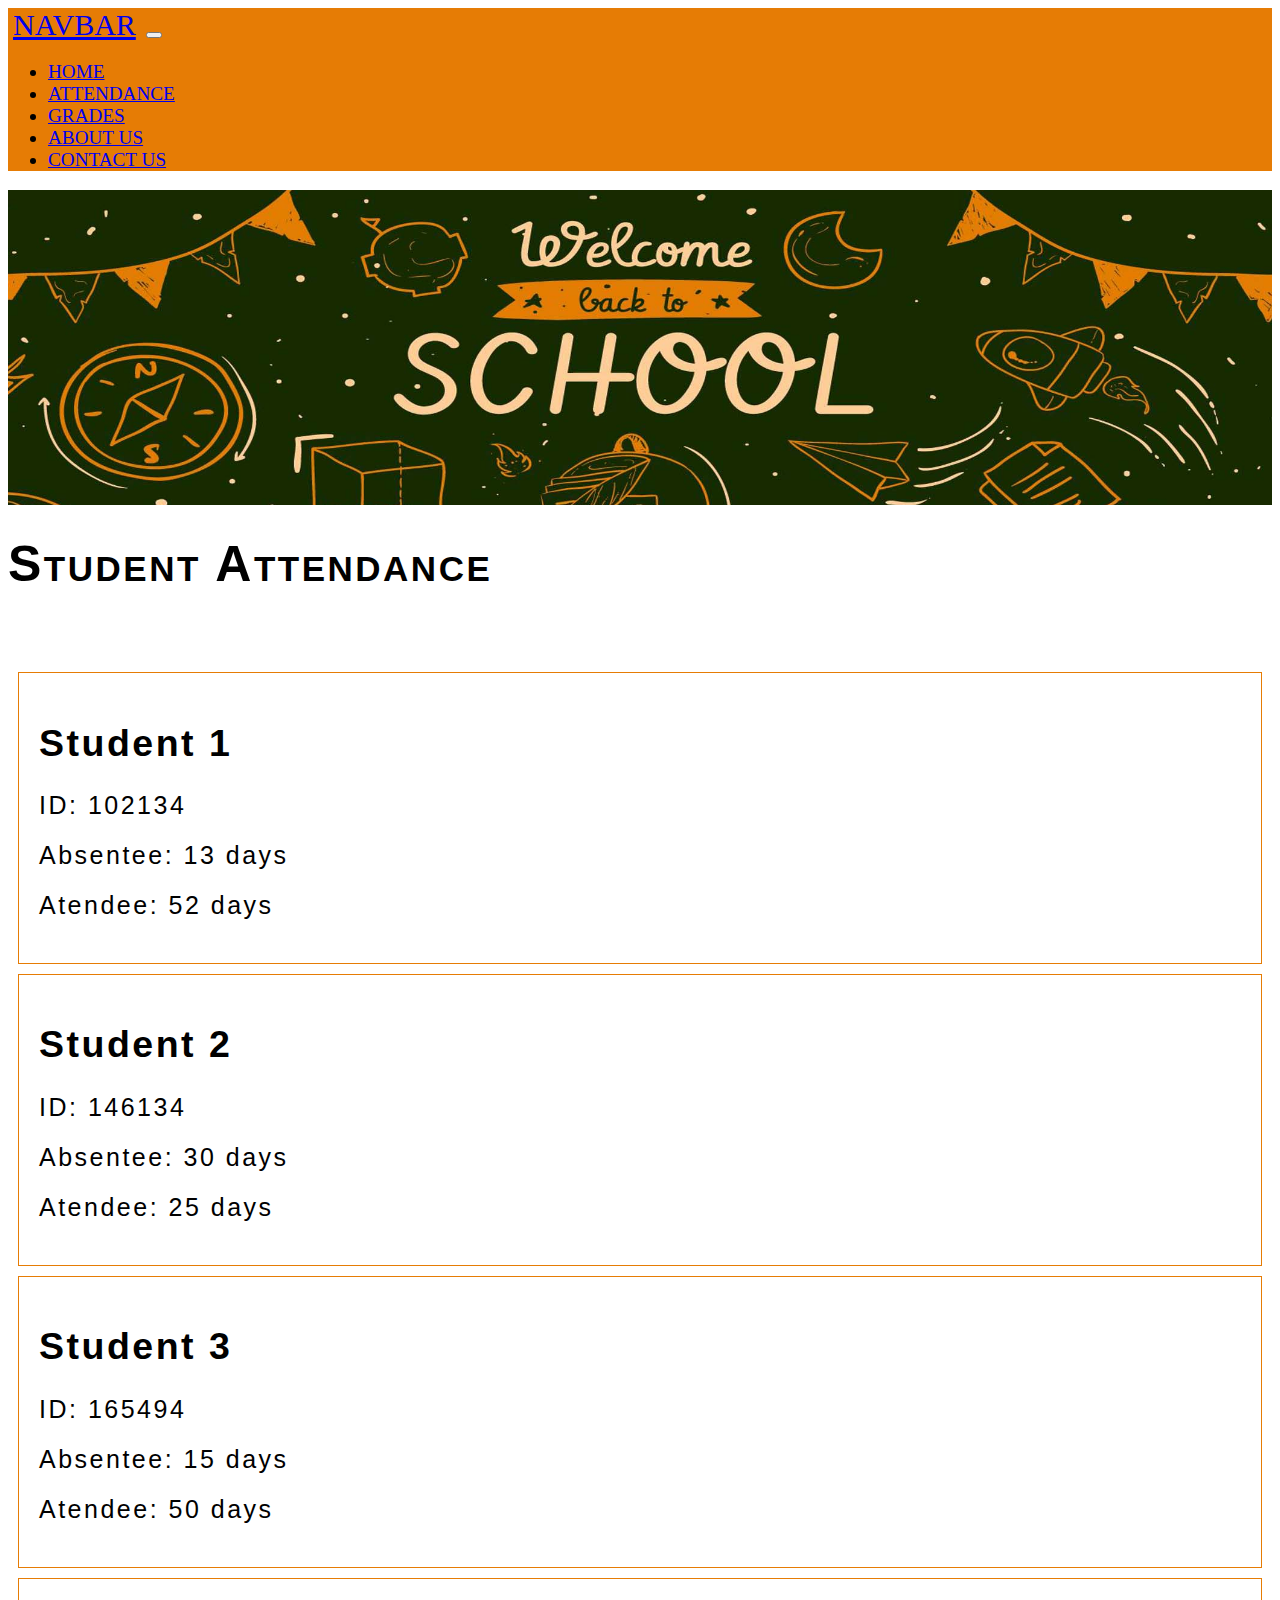
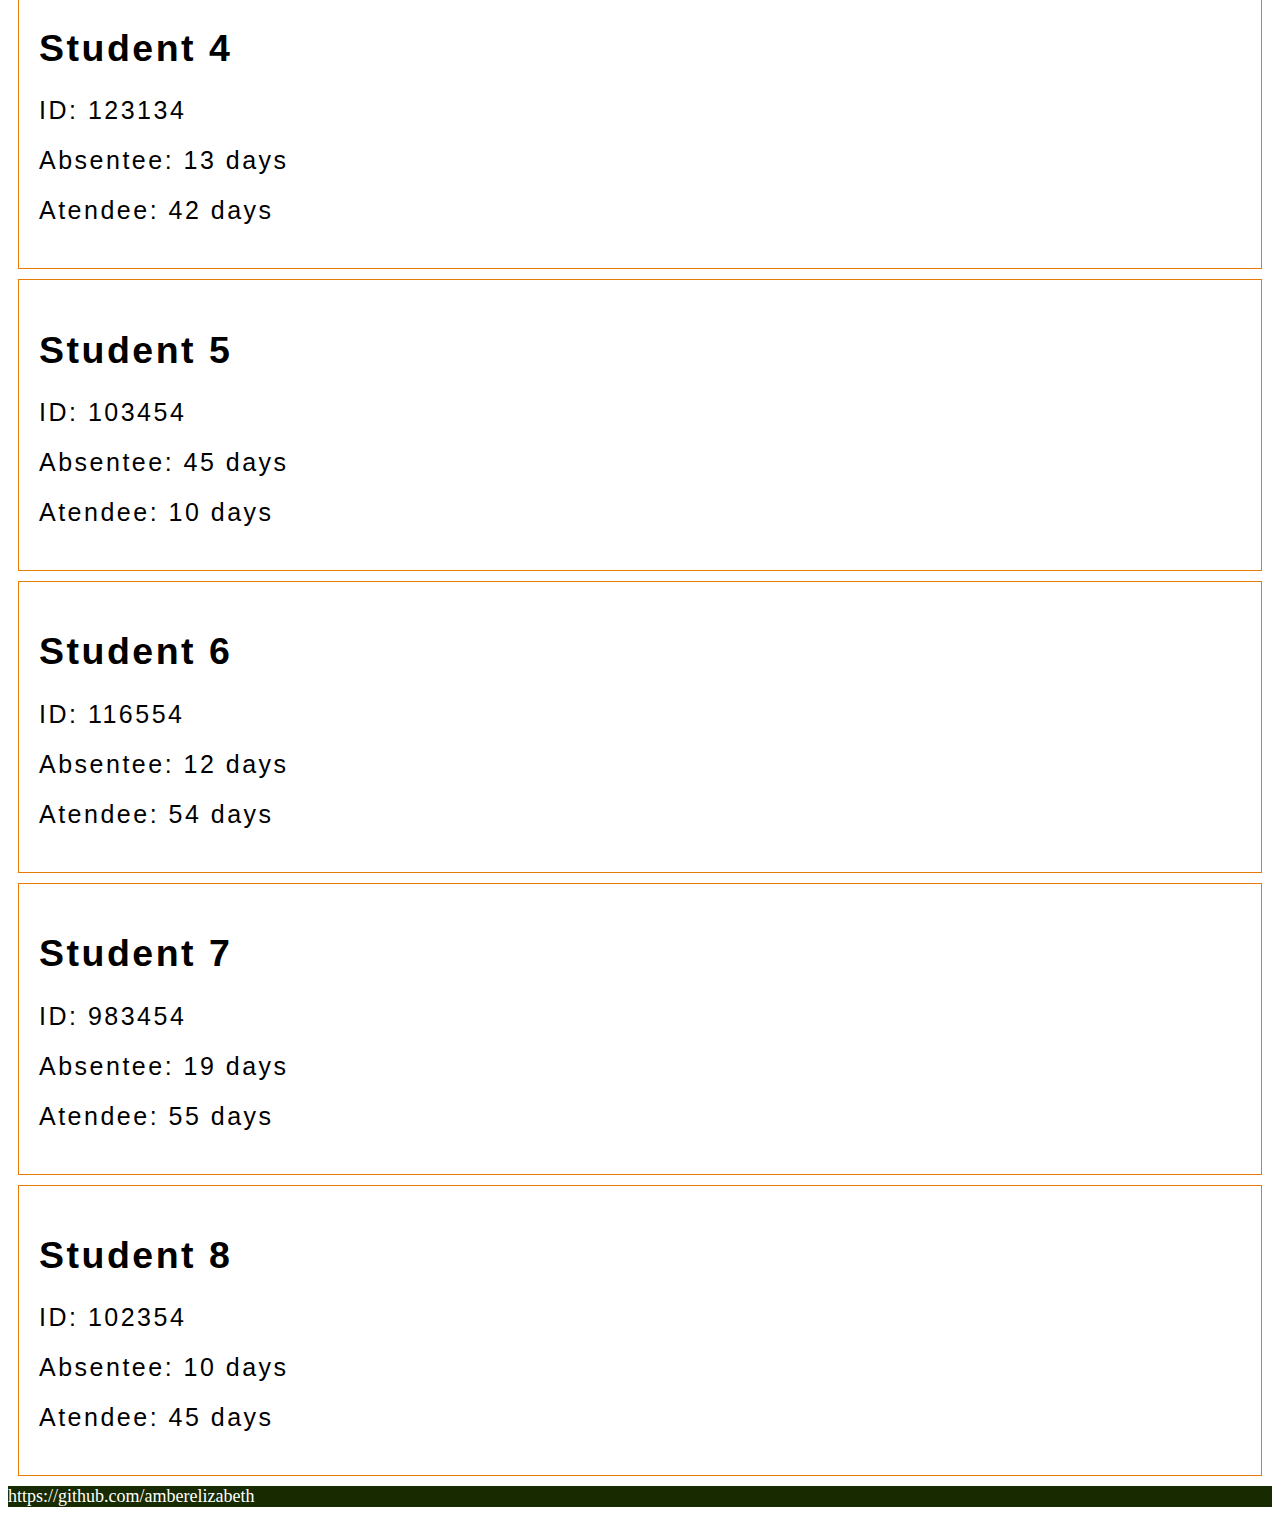
<file: attendance.html>
<!DOCTYPE html>
<html lang="en">
<head>
    <meta charset="UTF-8">
    <meta http-equiv="X-UA-Compatible" content="IE=edge">
    <meta name="viewport" content="width=device-width, initial-scale=1.0">
    <title>Module 2 Mini Project - Grading System</title>

    <!-- CSS only -->
    <link href="https://cdn.jsdelivr.net/npm/bootstrap@5.1.3/dist/css/bootstrap.min.css" rel="stylesheet" integrity="sha384-1BmE4kWBq78iYhFldvKuhfTAU6auU8tT94WrHftjDbrCEXSU1oBoqyl2QvZ6jIW3" crossorigin="anonymous">
    <!-- JavaScript Bundle with Popper -->
    <script src="https://cdn.jsdelivr.net/npm/bootstrap@5.1.3/dist/js/bootstrap.bundle.min.js" integrity="sha384-ka7Sk0Gln4gmtz2MlQnikT1wXgYsOg+OMhuP+IlRH9sENBO0LRn5q+8nbTov4+1p" crossorigin="anonymous"></script>

    
    <link href="./style.css" rel="stylesheet">
</head>
<body>
    <div class="container-fluid p-0 m-0">     
        <header> 
            <nav class="navbar navbar-expand-lg navbar-dark fixed-top my-0 px-0 py-0">
                <div class="container">
                    <a class="navbar-brand" href="./index.html">Navbar</a>
                    <button class="navbar-toggler" type="button" data-toggle="collapse" data-target="#navbarNavDropdown" aria-controls="navbarNavDropdown" aria-expanded="false" aria-label="Toggle navigation">
                    <span class="navbar-toggler-icon"></span>
                    </button>
                
                    <div class="collapse navbar-collapse" id="navbarNavDropdown">
                        <ul class="navbar-nav ms-auto">
                            <li class="nav-item">
                                <a class="nav-link" href="./index.html">Home</a>
                            </li>
                            <li class="nav-item  active">
                                <a class="nav-link active" aria-current="page" href="#">Attendance</a>
                            </li>
                            <li class="nav-item">
                                <a class="nav-link" href="./grades.html">Grades</a>
                            </li>
                            <li class="nav-item">
                                <a class="nav-link" href="#">About Us</a>
                            </li>
                            <li class="nav-item">
                                <a class="nav-link" href="#">Contact Us</a>
                            </li>
                        </ul>
                    </div>           
            </nav> 
            <div class="full-width-image my-4"></div> 
        </header>

        <main>
            <div class="container">
                <h1>Student Attendance</h1>
            
                <div class="mb-5">
                    <div class="d-flex justify-content-center align-items-around flex-wrap text-center">
                        <div class="student-attend">
                            <h2>Student 1</h2>
                            <p class="student-id">ID: 102134</p>
                            <p class="alert-danger">Absentee: 13 days</p>
                            <p class="alert-success">Atendee: 52 days</p>
                        </div>
                        <div class="student-attend">
                            <h2>Student 2</h2>
                            <p class="student-id">ID: 146134</p>
                            <p class="alert-danger">Absentee: 30 days</p>
                            <p class="alert-success">Atendee: 25 days</p>
                        </div>
                        <div class="student-attend">
                            <h2>Student 3</h2>
                            <p class="student-id">ID: 165494</p>
                            <p class="alert-danger">Absentee: 15 days</p>
                            <p class="alert-success">Atendee: 50 days</p>
                        </div>
                        <div class="student-attend">
                            <h2>Student 4</h2>
                            <p class="student-id">ID: 123134</p>
                            <p class="alert-danger">Absentee: 13 days</p>
                            <p class="alert-success">Atendee: 42 days</p>
                        </div>
                        <div class="student-attend">
                            <h2>Student 5</h2>
                            <p class="student-id">ID: 103454</p>
                            <p class="alert-danger">Absentee: 45 days</p>
                            <p class="alert-success">Atendee: 10 days</p>
                        </div>
                        <div class="student-attend">
                            <h2>Student 6</h2>
                            <p class="student-id">ID: 116554</p>
                            <p class="alert-danger">Absentee: 12 days</p>
                            <p class="alert-success">Atendee: 54 days</p>
                        </div>
                        <div class="student-attend">
                            <h2>Student 7</h2>
                            <p class="student-id">ID: 983454</p>
                            <p class="alert-danger">Absentee: 19 days</p>
                            <p class="alert-success">Atendee: 55 days</p>
                        </div>
                        <div class="student-attend">
                            <h2>Student 8</h2>
                            <p class="student-id">ID: 102354</p>
                            <p class="alert-danger">Absentee: 10 days</p>
                            <p class="alert-success">Atendee: 45 days</p>
                        </div>


                    </div>
                </div>
            </div>
        </main>

        <footer class="m-0 text-white-50 text-center pt-2 pb-2">
            <a href="https://github.com/amberelizabeth" target="_blank">https://github.com/amberelizabeth</a>
        </footer>
    </div>
</body>
</html>
</file>
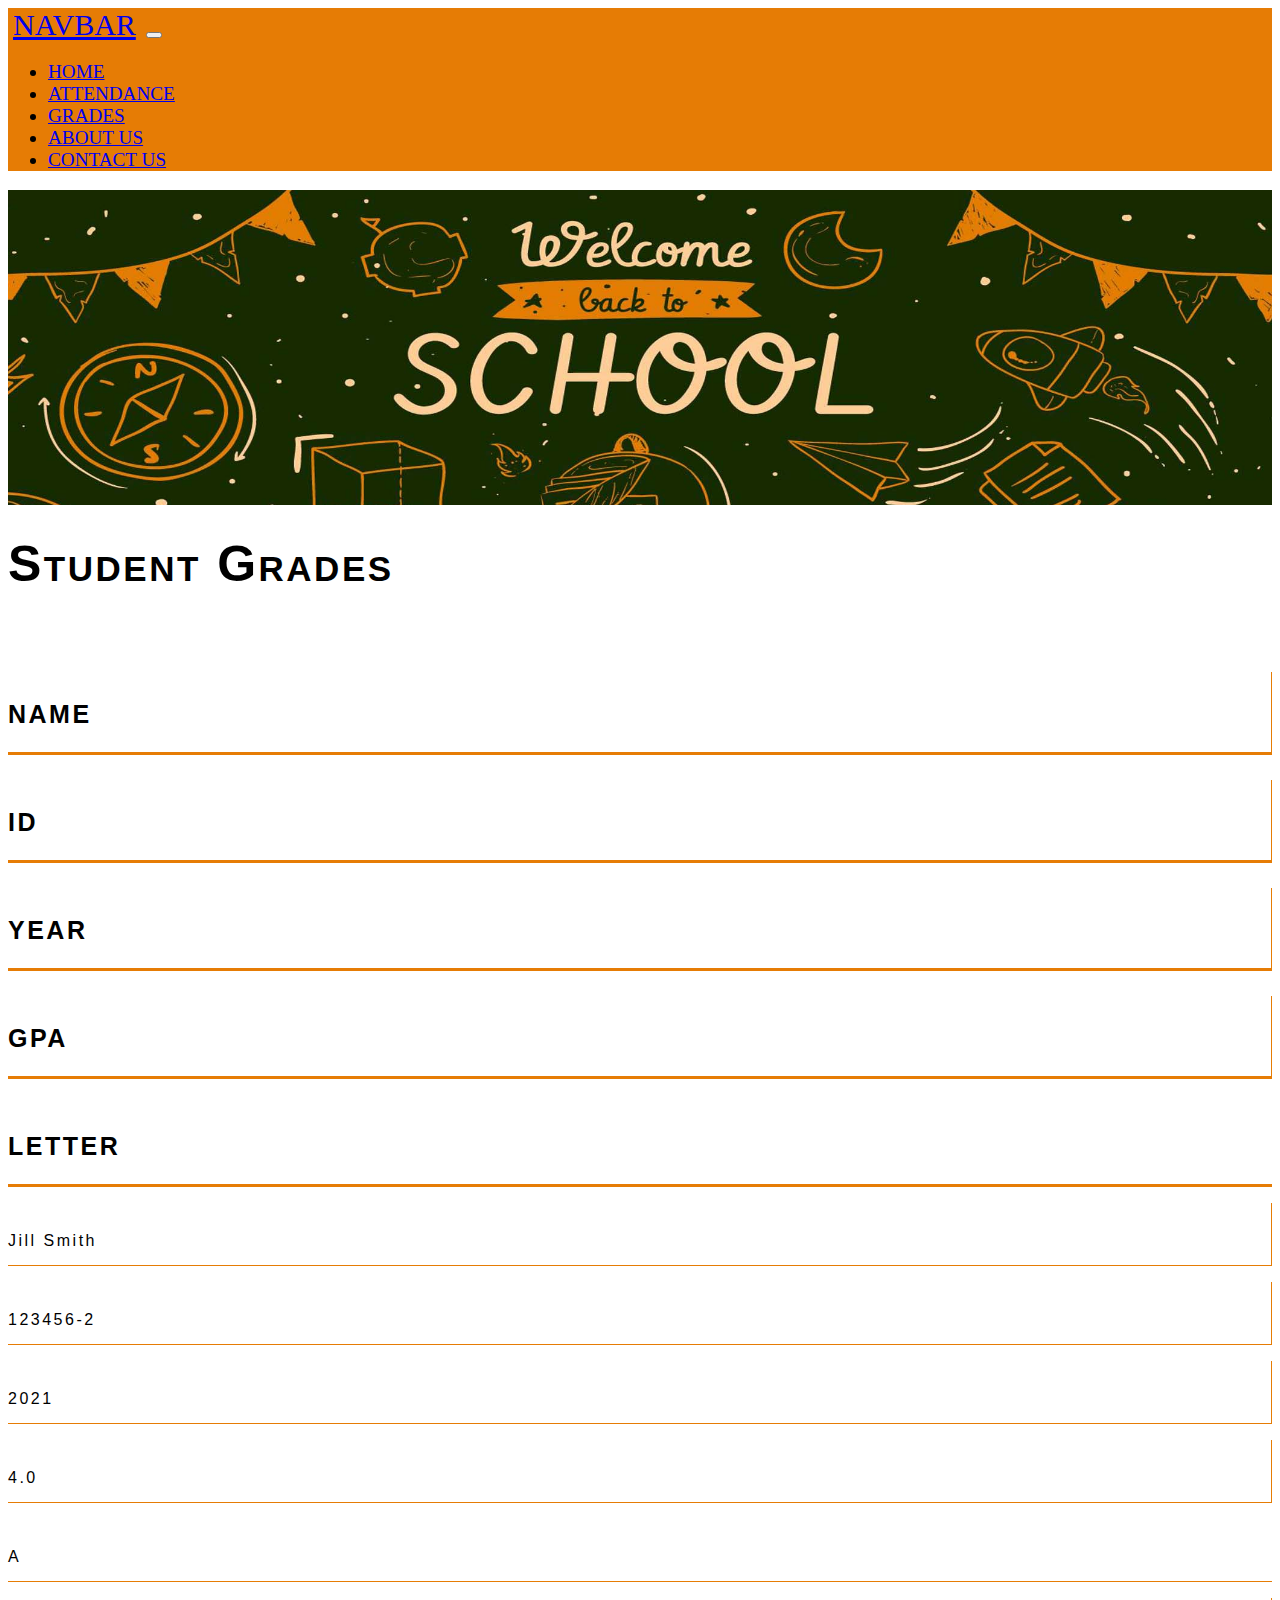
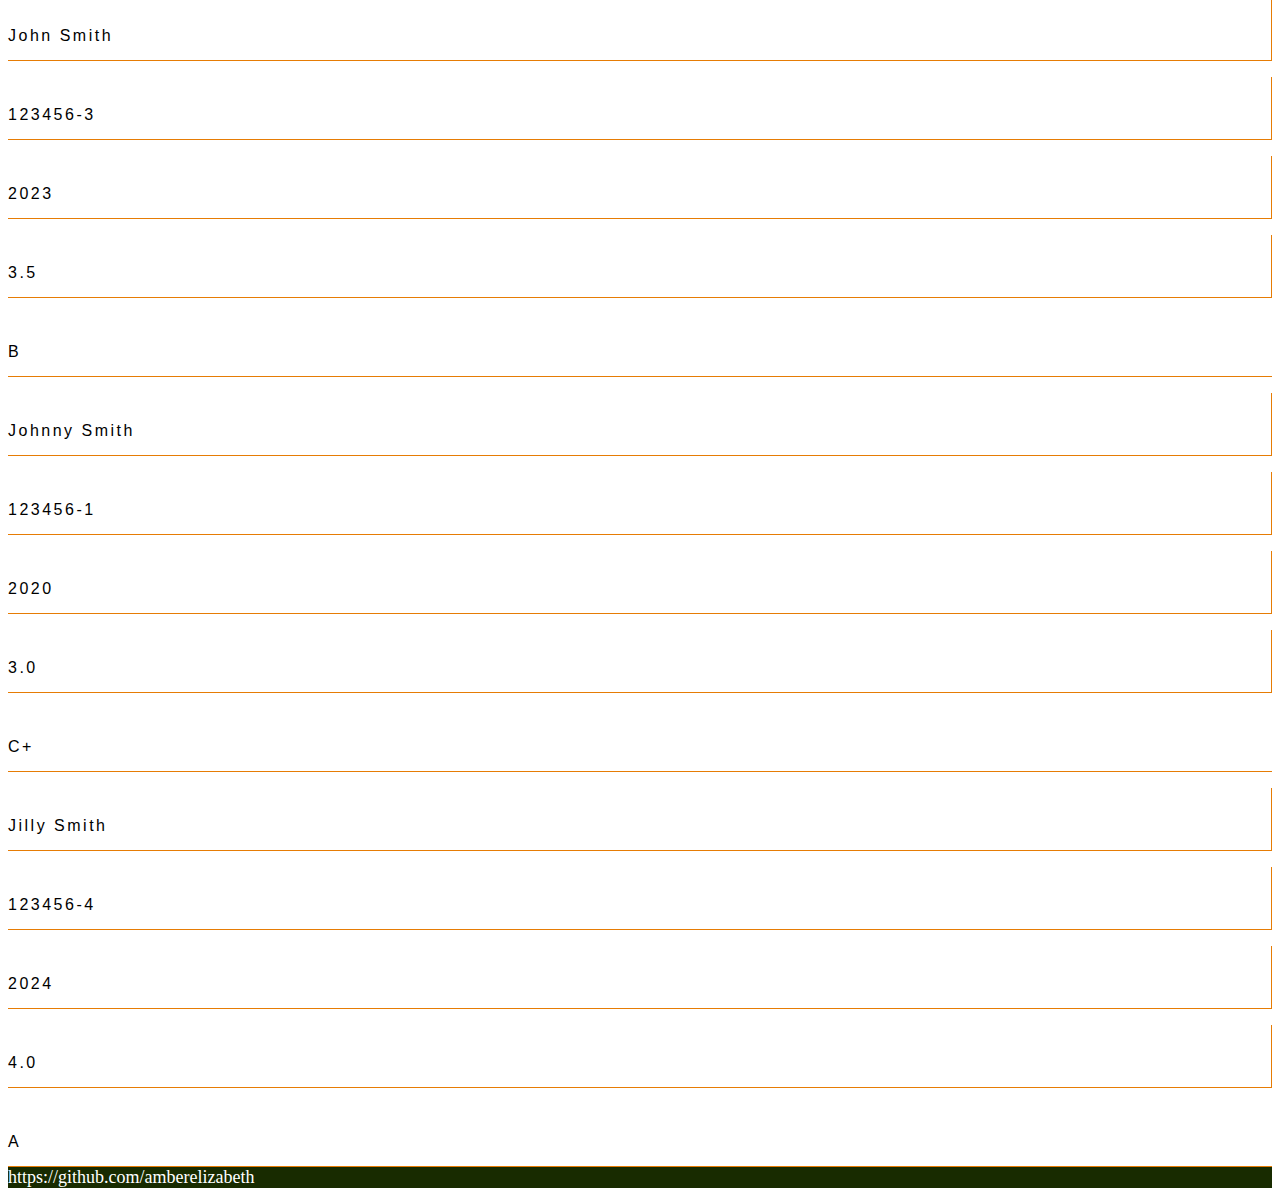
<file: grades.html>
<!DOCTYPE html>
<html lang="en">
<head>
    <meta charset="UTF-8">
    <meta http-equiv="X-UA-Compatible" content="IE=edge">
    <meta name="viewport" content="width=device-width, initial-scale=1.0">
    <title>Module 2 Mini Project - Grading System</title>

    <!-- CSS only -->
    <link href="https://cdn.jsdelivr.net/npm/bootstrap@5.1.3/dist/css/bootstrap.min.css" rel="stylesheet" integrity="sha384-1BmE4kWBq78iYhFldvKuhfTAU6auU8tT94WrHftjDbrCEXSU1oBoqyl2QvZ6jIW3" crossorigin="anonymous">
    <!-- JavaScript Bundle with Popper -->
    <script src="https://cdn.jsdelivr.net/npm/bootstrap@5.1.3/dist/js/bootstrap.bundle.min.js" integrity="sha384-ka7Sk0Gln4gmtz2MlQnikT1wXgYsOg+OMhuP+IlRH9sENBO0LRn5q+8nbTov4+1p" crossorigin="anonymous"></script>

    <link href="./style.css" rel="stylesheet">
</head>
<body>
    <div class="container-fluid p-0 m-0">     
        <header> 
            <nav class="navbar navbar-expand-lg navbar-dark fixed-top my-0 px-0 py-0">
                <div class="container">
                    <a class="navbar-brand" href="./index.html">Navbar</a>
                    <button class="navbar-toggler" type="button" data-toggle="collapse" data-target="#navbarNavDropdown" aria-controls="navbarNavDropdown" aria-expanded="false" aria-label="Toggle navigation">
                    <span class="navbar-toggler-icon"></span>
                    </button>
                
                    <div class="collapse navbar-collapse" id="navbarNavDropdown">
                        <ul class="navbar-nav ms-auto">
                            <li class="nav-item">
                                <a class="nav-link" href="./index.html">Home</a>
                            </li>
                            <li class="nav-item">
                                <a class="nav-link" href="./attendance.html">Attendance</a>
                            </li>
                            <li class="nav-item  active">
                                <a class="nav-link active" aria-current="page" href="./grades.html">Grades</a>
                            </li>
                            <li class="nav-item">
                                <a class="nav-link" href="#">About Us</a>
                            </li>
                            <li class="nav-item">
                                <a class="nav-link" href="#">Contact Us</a>
                            </li>
                        </ul>
                    </div>           
            </nav> 
            <div class="full-width-image my-4"></div> 
        </header>

        <main>
            <div class="container">
                <h1>Student Grades</h1>
           
                <div class="text-center">
                    <div class="row">
                        <div class="col header-grades"><p>NAME</p></div>
                        <div class="col header-grades"><p>ID</p></div>
                        <div class="col header-grades"><p>YEAR</p></div>
                        <div class="col header-grades"><p>GPA</p></div>
                        <div class="col header-grades"><p>LETTER</p></div>
                    </div>
                    <div class="row">
                        <div class="col student"><p>Jill Smith</p></div>
                        <div class="col student"><p>123456-2</p></div>
                        <div class="col student"><p>2021</p></div>
                        <div class="col student"><p>4.0</p></div>
                        <div class="col student"><p>A</p></div>
                    </div>
                    <div class="row">
                        <div class="col student"><p>John Smith</p></div>
                        <div class="col student"><p>123456-3</p></div>
                        <div class="col student"><p>2023</p></div>
                        <div class="col student"><p>3.5</p></div>
                        <div class="col student"><p>B</p></div>
                    </div>
                    <div class="row">
                        <div class="col student"><p>Johnny Smith</p></div>
                        <div class="col student"><p>123456-1</p></div>
                        <div class="col student"><p>2020</p></div>
                        <div class="col student"><p>3.0</p></div>
                        <div class="col student"><p>C+</p></div>
                    </div>
                    <div class="row">
                        <div class="col student"><p>Jilly Smith</p></div>
                        <div class="col student"><p>123456-4</p></div>
                        <div class="col student"><p>2024</p></div>
                        <div class="col student"><p>4.0</p></div>
                        <div class="col student"><p>A</p></div>
                    </div>

                </div>
            </div>
        </main>
        
        <footer class="m-0 text-white-50 text-center pt-2 pb-2">
            <a href="https://github.com/amberelizabeth" target="_blank">https://github.com/amberelizabeth</a>
        </footer>
    </div>
</body>
</html>
</file>
<file: style.css>
/* 
*  GLOBAL STYLES
*/
main {
    font : normal 400 25px/1 'Josefin Sans', sans-serif;
    letter-spacing: .1em;
}
h1 {
    font-weight: 700;
    font-variant: small-caps;
    padding-bottom: 1em;
}
main{
    min-height: 68vh;
}


/* 
*  HEADER
*/
.navbar {
    background-color:#E67C05;
    font-size: larger;
    font-weight: 500;
    text-transform: uppercase;
}
.navbar-brand {
    font-size: 30px;
    padding: 5px;
}
.navbar a:hover {
    background-color: #182B00;
    border-radius: 10px;
}
.navbar-item {                            
    padding: 5px;
}
.full-width-image {
    background-image: url("./images/school-banner.jpg");
    background-repeat: no-repeat;
    background-attachment: scroll;
    background-position: top center;
    background-size: cover;

}

@media (min-width: 1px){
    .full-width-image{
        min-height: 25vh;

    }
}
@media (min-width: 500px){
    .full-width-image{
        min-height: 25vh;
    }
}
@media (min-width: 900px){
    .full-width-image{
        min-height: 30vh;
    }
}
@media (min-width: 1200px){
    .full-width-image{
        min-height: 35vh;
    }
}
@media (min-width: 1500px){
    .full-width-image{
        min-height: 45vh;
    }
}



/* 
*  GRADES
*/
.row p{
    padding-top: 30px;
}
.row > div:not(:last-child) {
    border-right: 1px solid #E67C05;
}
.header-grades {
    border-bottom: 3px solid #E67C05;
    padding-bottom: 0;
    font-size: 25px;
    font-weight: 600;
    text-transform: capitalize;
}
.student {
    border-bottom: 1px solid #E67C05;
    font-size: 16px;
}



/*
*  ATTENDANCE 
*/
.student-attend{
    padding: 20px;
    border: 1px solid #E67C05;
    margin: 10px;
}
h2{
    font-weight: 700;    
}



/*
*  FOOTER
*/
footer {
    position: relative;
    background-color:#182B00;
    width: 100%;
    left: 0;
    bottom: 0;
}
footer a {
    text-decoration: none;
    color: white;
    font-size: 18px;
}
</file>
